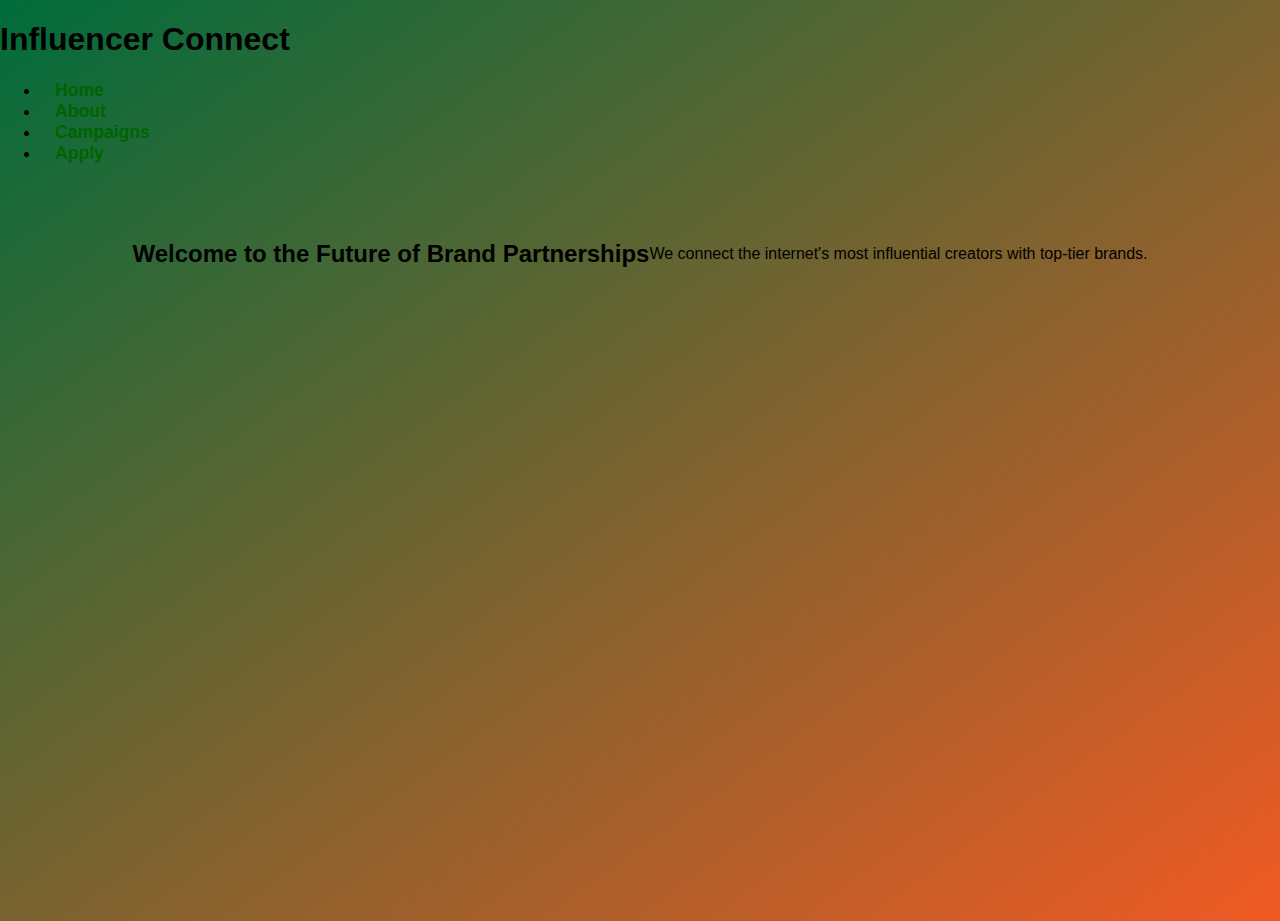
<file: index.html>
<!DOCTYPE html>
<html lang="en">
<head>
  <meta charset="UTF-8" />
  <meta name="viewport" content="width=device-width, initial-scale=1.0" />
  <title>Influencer Connect</title>
  <link rel="stylesheet" href="style.css" />
</head>
<body>
  <section class="header">
    <h1>Influencer Connect</h1>
    <nav>
      <ul>
        <li><a href="index.html">Home</a></li>
        <li><a href="about.html">About</a></li>
        <li><a href="campaigns.html">Campaigns</a></li>
        <li><a href="apply.html">Apply</a></li>
      </ul>
    </nav>
  </section>

  <main>
    <h2>Welcome to the Future of Brand Partnerships</h2>
    <p>We connect the internet's most influential creators with top-tier brands.</p>
  </main>

  <script src="script.js"></script>
</body>
</html>
</file>
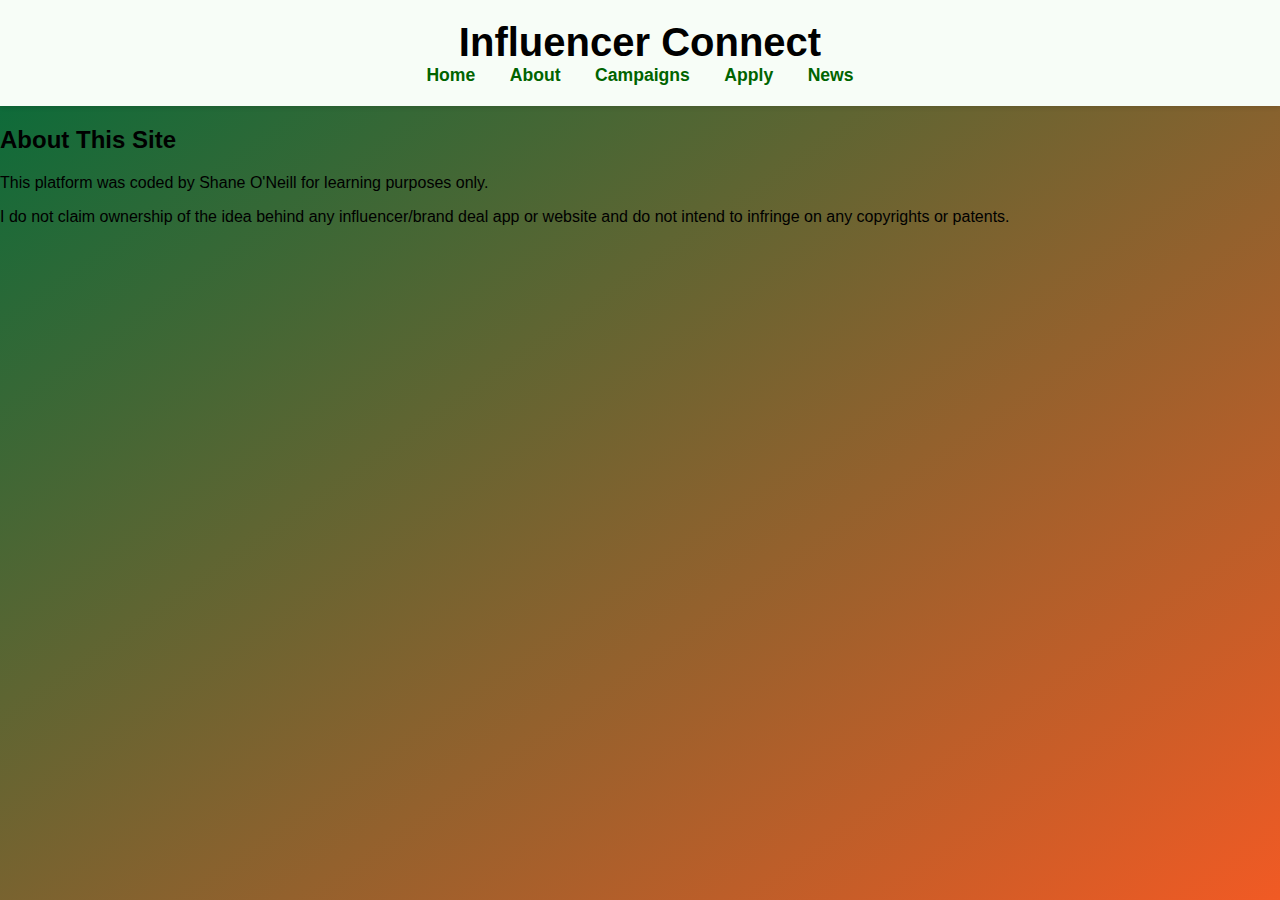
<file: about.html>
<!DOCTYPE html>
<html lang="en">
<head>
  <meta charset="UTF-8" />
  <meta name="viewport" content="width=device-width, initial-scale=1.0" />
  <title>About - Influencer Connect</title>
  <link rel="stylesheet" href="style.css" />
</head>
<body>
  <header>
    <h1>Influencer Connect</h1>
    <nav>
      <a href="index.html">Home</a>
      <a href="about.html">About</a>
      <a href="campaigns.html">Campaigns</a>
      <a href="apply.html">Apply</a>
      <a href="news.html">News</a>
    </nav>
  </header>

  <section>
    <h2>About This Site</h2>
    <p>This platform was coded by Shane O'Neill for learning purposes only.</p>
    <p>I do not claim ownership of the idea behind any influencer/brand deal app or website and do not intend to infringe on any copyrights or patents.</p>
  </section>

  <script src="script.js"></script>
</body>
</html>
</file>
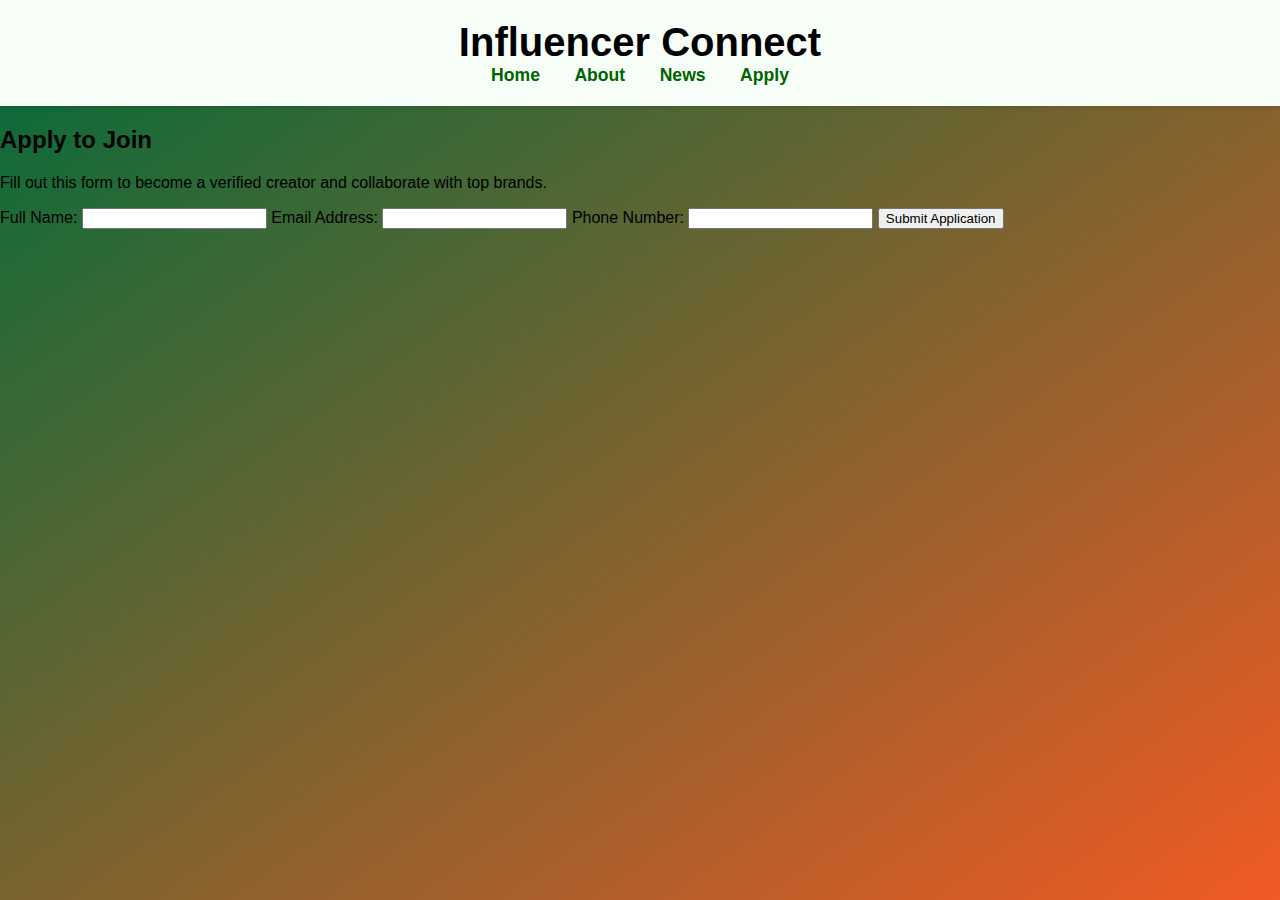
<file: apply.html>
<!DOCTYPE html>
<html lang="en">
<head>
  <meta charset="UTF-8" />
  <meta name="viewport" content="width=device-width, initial-scale=1.0" />
  <title>Apply – Influencer Connect</title>
  <link rel="stylesheet" href="style.css" />
</head>
<body>
  <header>
    <h1>Influencer Connect</h1>
    <nav>
      <a href="index.html">Home</a>
      <a href="about.html">About</a>
      <a href="news.html">News</a>
      <a href="apply.html">Apply</a>
    </nav>
  </header>

  <section>
    <h2>Apply to Join</h2>
    <p>Fill out this form to become a verified creator and collaborate with top brands.</p>

    <form class="apply-form" id="applicationForm">
      <label for="name">Full Name:</label>
      <input type="text" id="name" name="name" required />

      <label for="email">Email Address:</label>
      <input type="email" id="email" name="email" required />

      <label for="phone">Phone Number:</label>
      <input type="tel" id="phone" name="phone" required />

      <button type="submit">Submit Application</button>
    </form>

    <p id="thankYouMsg" style="display:none; margin-top: 1rem; font-weight: bold; color: green;">
      Thank you! Your application has been submitted.
    </p>
  </section>

  <script>
    const form = document.getElementById("applicationForm");
    const thankYouMsg = document.getElementById("thankYouMsg");

    form.addEventListener("submit", function(event) {
      event.preventDefault(); // Stop actual submission
      form.style.display = "none";
      thankYouMsg.style.display = "block";
    });
  </script>
</body>
</html>
</file>
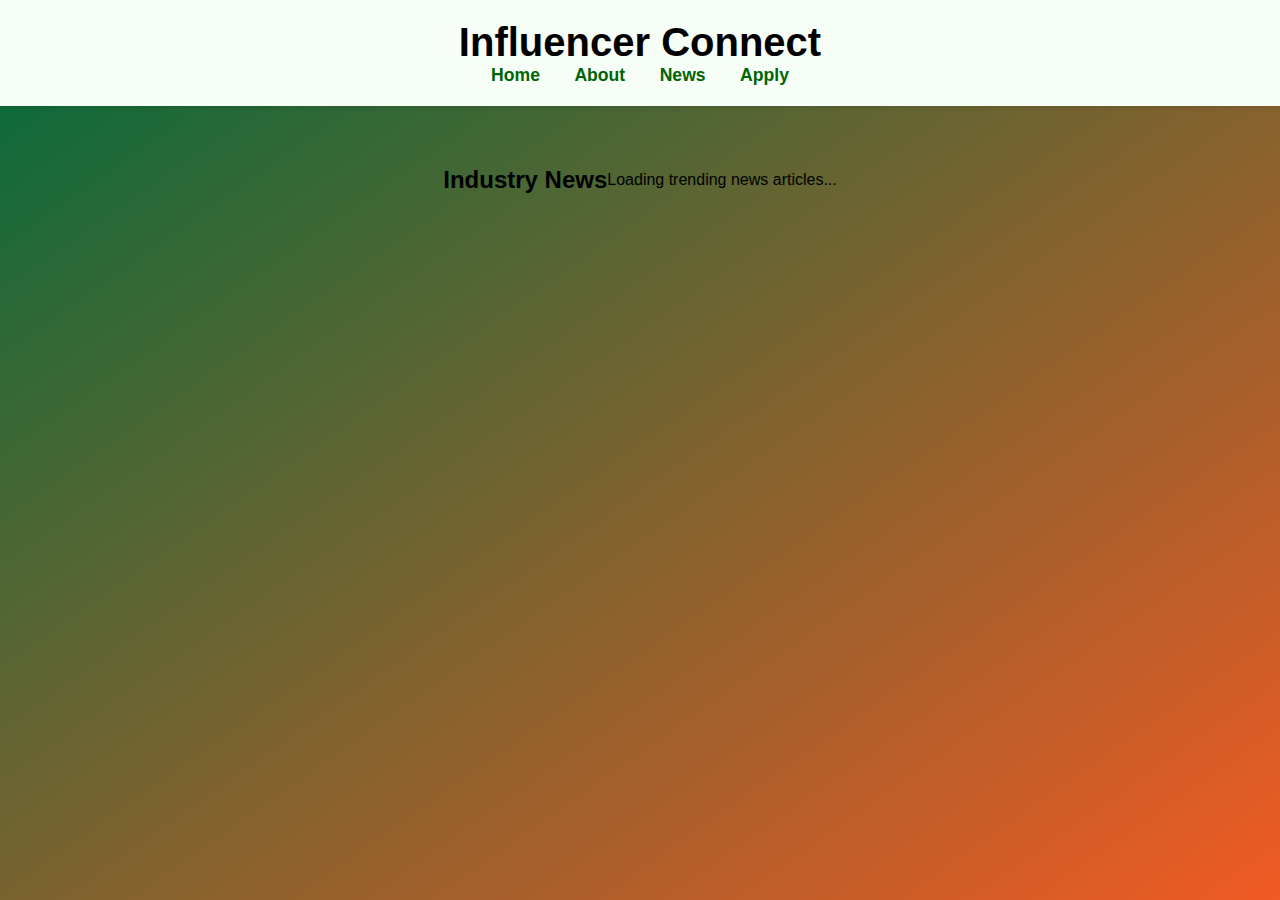
<file: news.html>
<!DOCTYPE html>
<html lang="en">
<head>
  <meta charset="UTF-8">
  <title>Industry News</title>
  <link rel="stylesheet" href="style.css">
  <script src="script.js" defer></script>
</head>
<body>
  <header>
    <h1>Influencer Connect</h1>
    <nav>
      <a href="index.html">Home</a>
      <a href="about.html">About</a>
      <a href="news.html" class="active">News</a>
      <a href="apply.html">Apply</a>
    </nav>
  </header>

  <main class="news-section">
    <h2>Industry News</h2>
    <div id="news">
      <p>Loading trending news articles...</p>
    </div>
  </main>
</body>
</html>
</file>
<file: style.css>
body {
  margin: 0;
  font-family: Arial, sans-serif;
  background: linear-gradient(to bottom right, #006C3B, #F15A24);
  min-height: 100vh;
}

header {
  background-color: #f7fdf7;
  padding: 20px 0;
  text-align: center;
  box-shadow: 0 2px 4px rgba(0,0,0,0.1);
}

header h1 {
  margin: 0;
  font-size: 2.5em;
}

nav a {
  margin: 0 15px;
  text-decoration: none;
  color: #006400;
  font-weight: bold;
  font-size: 1.1em;
}

nav a:hover {
  color: #f47321;
}

main {
  padding: 40px;
  display: flex;
  justify-content: center;
  align-items: center;
}

.content-box {
  background-color: #fafafa;
  padding: 40px;
  border-radius: 25px;
  box-shadow: 0 5px 15px rgba(0,0,0,0.15);
  max-width: 1000px;
  width: 100%;
  text-align: center;
}

.content-box h2 {
  font-size: 2em;
  margin-bottom: 20px;
}
</file>
